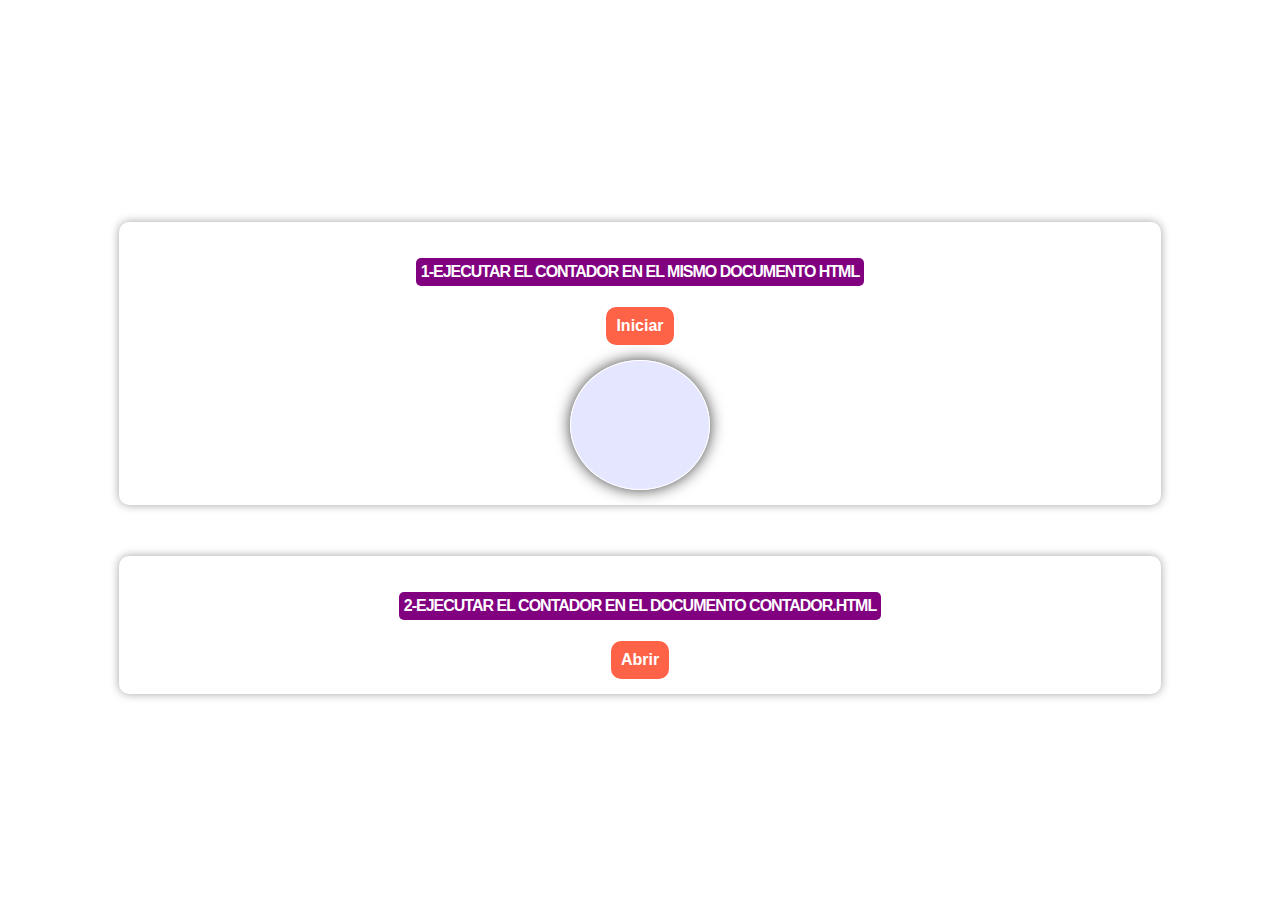
<file: index.html>
<!DOCTYPE html>
<html lang="es">

<head>
  <!---------- METAS ---------->
  <meta charset="UTF-8" />
  <meta name="viewport" content="width=device-width, initial-scale=1.0" />

  <!---------- LINKS ---------->
  <link rel="stylesheet" href="./css/style.css" />

  <!------ TITULO PESTAÑA ------>
  <title>Cuenta regresiva</title>
</head>

<body>
  <main class="contenedor-main">

    
    <div class="contenedor-contador">
      <!---------- EJEMPLO BOTON INICIAR CUENTA REGRESIVA -------->
      <h4>1-Ejecutar el contador en el mismo documento HTML</h4>
      <a id="contador">Iniciar</a>

      <!-- EN ESTE DIV VACÍO SE INSERTARA EL CÓDIGO CON LA CUENTA REGRESIVA 
      GENERADO CON <document.getElementById("cuentaAtras").innerHTML= "..."> 
      del archivo counterIn.js" -->
      <div id="cuentaAtras"></div>
    </div>


    <div class="contenedor-contador">
      <!---------- EJEMPLO BOTON ABRIR CUENTA REGRESIVA EN OTRO HTML-------->
      <h4>2-Ejecutar el contador en el documento contador.html</h4>
      <a id="contadorDos" href="./contador.html">Abrir</a>
    </div>


  </main>
  <!------------------------- SCRIPTS ------------------------->
  <script src="./js/counterIn.js" type="text/javascript"></script>
</body>

</html>
</file>
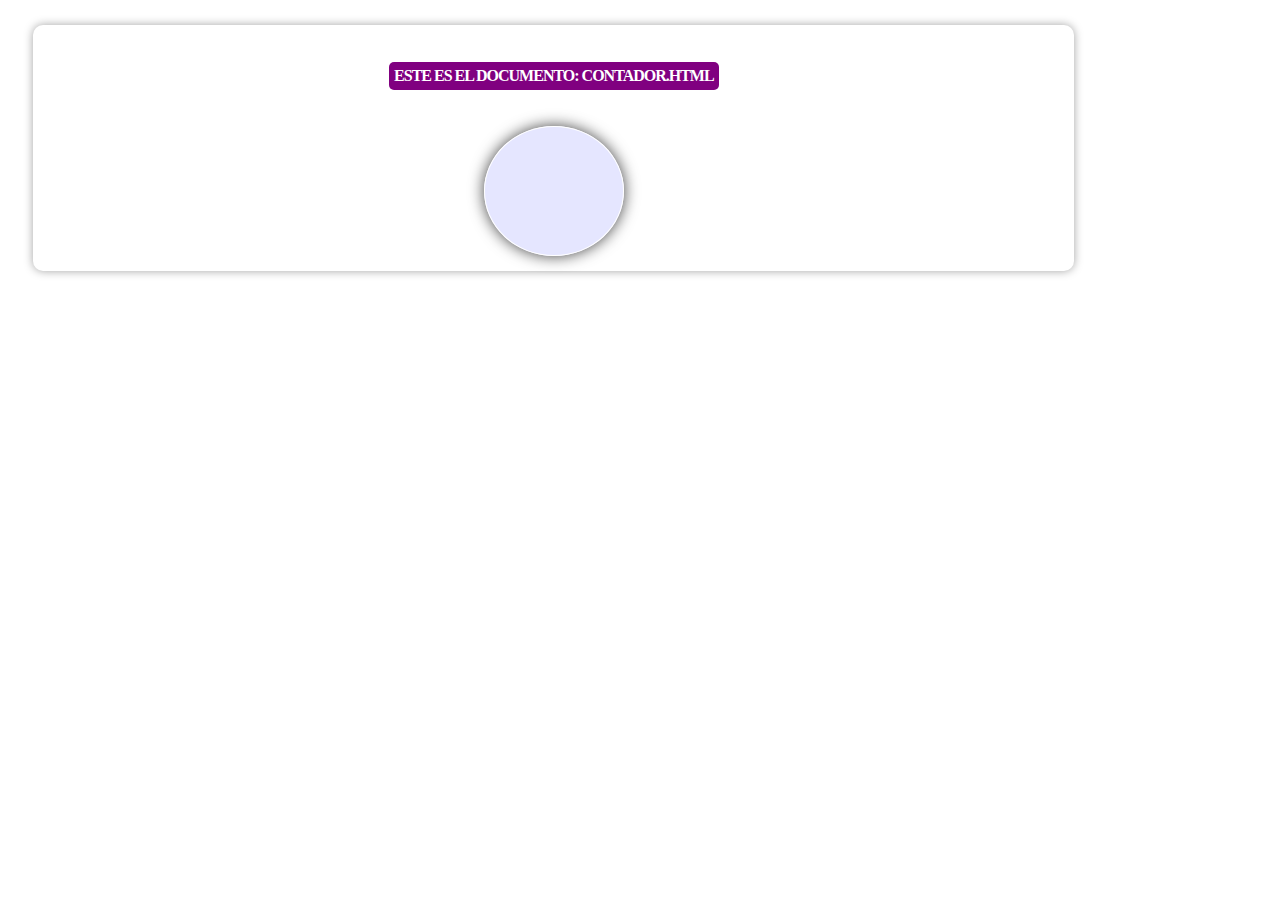
<file: contador.html>
<!DOCTYPE html>
<html lang="es">
    
<head>
    <!---------- METAS ---------->
    <meta charset="UTF-8">
    <meta name="viewport" content="width=device-width, initial-scale=1.0">
    
    <!---------- LINKS ---------->
    <link rel="stylesheet" href="./css/style.css">
    
    <!---------- TITLE ---------->
    <title>CONTADOR.HTML</title>
</head>
    
<body>


  <div class="contenedor-contador">
    <h4>Este es el documento: contador.html</h4>

    <!-- EN ESTE DIV VACÍO SE INSERTARA EL CÓDIGO CON LA CUENTA REGRESIVA 
    GENERADO CON <document.addEventListener("DOMContentLoaded", function() {});"> 
    del archivo counterOut.js" -->
    <div id="cuentaAtras"></div>

  </div>

  
  <script src="./js/counterOut.js" type="text/javascript"></script>
</body>
    
</html>
</file>
<file: css/style.css>
h4 {
    text-transform: uppercase;
    letter-spacing: -1px;
    background-color:  purple;
    padding: 5px;
    border-radius: 5px;
    color: white;
}

.contenedor-main {
    background-color: rgb(255, 255, 255);
    display: flex;
    flex-flow: column nowrap;
    justify-content:center;
    align-items: center;
    height: 100vh;
    text-align: center;
    font-family:  'Arial';
}

.contenedor-contador {
    
    margin: 2%;
    width: 80%;
    display: flex;
    flex-direction: column;
    align-items: center;
    justify-content: center;
    padding: 15px;
    border-radius: 10px;
    box-shadow: 0 0 10px rgba(0, 0, 0, 0.365);
}

#contador,
#contadorDos {
    background-color:tomato;
    color: white;
    font-weight: bold;
    padding: 10px;
    border-radius: 10px;
    cursor: pointer;
    text-decoration: none;
}

#contador:hover, 
#contadorDos:hover{
    box-shadow: 0 0 15px rgba(0, 0, 0, 0.545);
}

#cuentaAtras {
    display: flex;
    flex-direction: column;
    align-items: center;
    justify-content: center;
    margin-top: 15px;
    padding: 20px;
    width: 100px;
    height: 90px;
    border-radius: 50%;
    text-align: center;
    background-color: rgba(0, 13, 255, 0.101);
    box-shadow: 
    0 0 15px 0px rgba(0, 0, 0, 0.746),
    inset 0 0 0px 1px rgb(255, 255, 255);
}


.dias {
    color: rgb(207, 0, 86);
    font-weight: bold;
}


.horas {
    color: rgb(103, 0, 205);
    font-weight: bold;
}


.minutos {
    color: rgb(0, 43, 215);
    font-weight: bold;
}



.segundos {
    color: rgba(0, 123, 123, 0.683);
    font-weight: bold;
}
</file>
